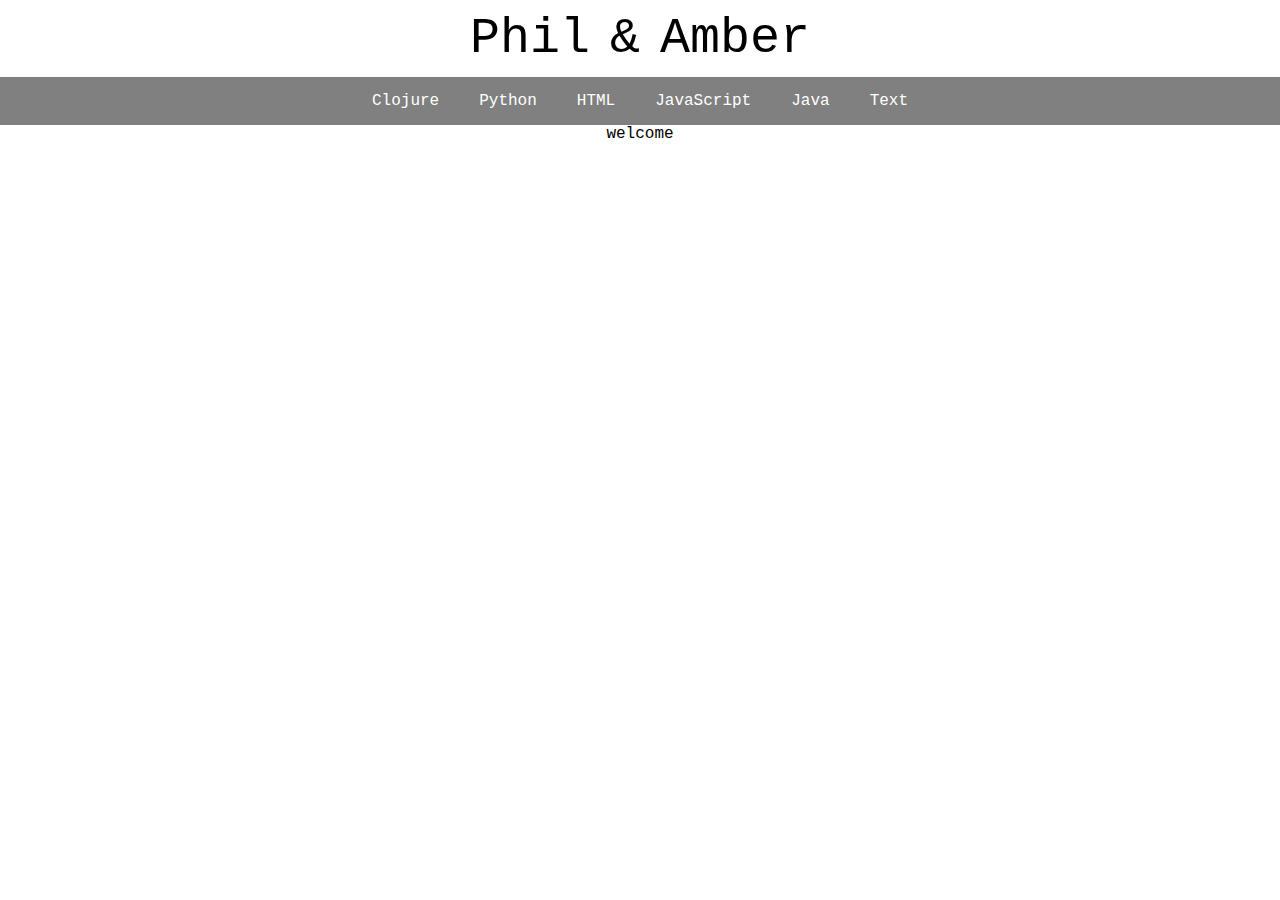
<file: index.html>
<html>
    <head>
      <title>Phil and Amber</title>
      <script src="./js/philandamber.js" type="text/javascript"></script>
      <link rel='stylesheet' href='./css/philandamber.css' />
    </head>
    <body>
      <div id="body" />
    </body>
</html>
</file>
<file: css/philandamber.css>
body {
margin:0;
}

#body {
	text-align:center;
	font-family: 'Lucida Sans Typewriter', 'Courier New', monospace;
}

#title {
	font-size:50px;
	width:100%
}

#phil, #amber, #and {
	display:inline-block;
	padding:10px;
	margin-left:auto;
	margin-right:auto;
}

#phil {
	text-align: right;
}

#amber {
	text-align: left;
}

#menu {
    background:grey;
	width:100%;
}

.language {
	color:white;
	padding:15px 20px;
	display:inline-block;
}

#contents {
	width:auto;
}

pre  {
	font-family: 'Lucida Sans Typewriter', 'Courier New', monospace;
	text-align:left;
	margin:auto;
	overflow:auto;
	width:90%;
}

code {
	font-family: 'Lucida Sans Typewriter', 'Courier New', monospace;
	text-align:left;
	margin:auto;
	overflow:auto;
	white-space:pre;
}
</file>
